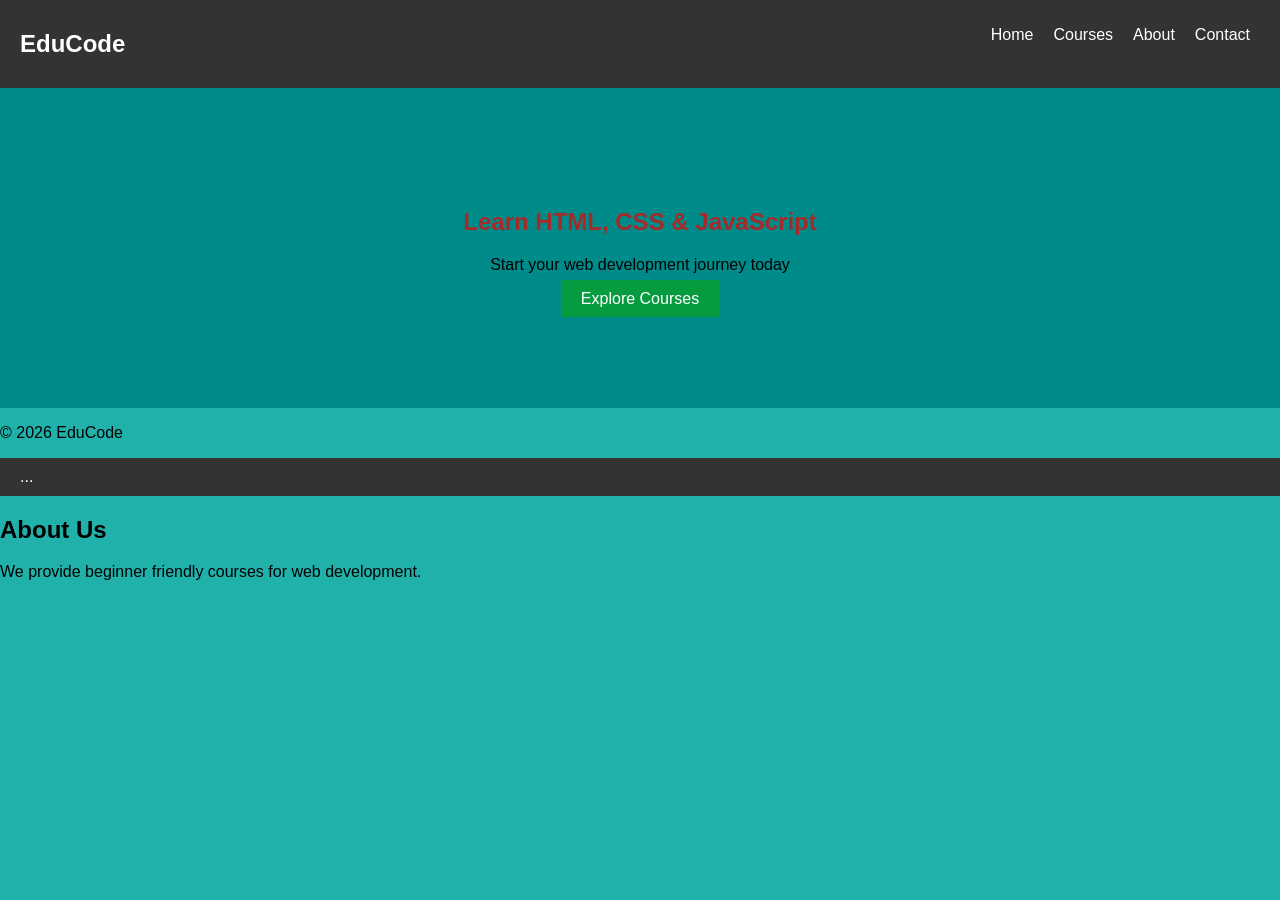
<file: 1st website/index.html>
<!DOCTYPE html>
<html lang="en">
<head>
  <meta charset="UTF-8">
  <meta name="viewport" content="width=device-width, initial-scale=1.0">
  <title>EduCode - Learn Web Development</title>
  <link rel="stylesheet" href="style.css">
</head>
<body>
  <nav>
    <h2>EduCode</h2>
    <ul>
      <li><a href="index.html">Home</a></li>
      <li><a href="courses.html">Courses</a></li>
      <li><a href="about.html">About</a></li>
      <li><a href="contact.html">Contact</a></li>
    </ul>
  </nav>

  <section class="hero" style="background-color: darkcyan;">
    <h1 style="color: brown;">Learn HTML, CSS & JavaScript</h1>
    <p style="text-decoration: solid;">Start your web development journey today</p>
    <a href="courses.html" class="btn">Explore Courses</a>
  </section>

  <footer>
    <p>© 2026 EduCode</p>
  </footer>
</body>
</html>




<!-- ================= ABOUT PAGE (about.html) ================= -->
<!DOCTYPE html>
<html lang="en">
<head>
  <meta charset="UTF-8">
  <meta name="viewport" content="width=device-width, initial-scale=1.0">
  <title>About</title>
  <link rel="stylesheet" href="style.css">
</head>
<body>
  <nav>...</nav>
  <section class="about">
    <h1>About Us</h1>
    <p>We provide beginner friendly courses for web development.</p>
  </section>
</body>
</html>
</file>
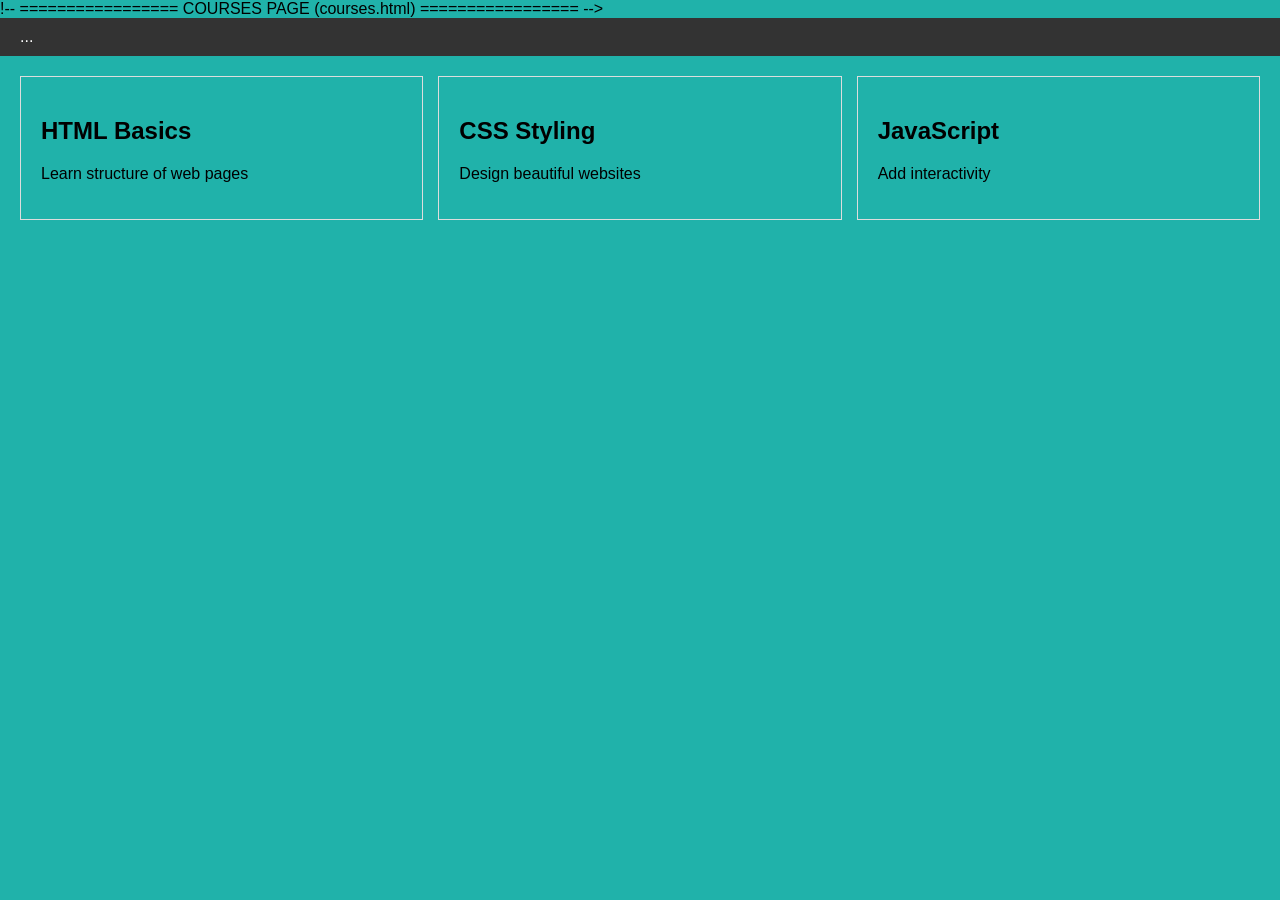
<file: 1st website/courses.html>
!-- ================= COURSES PAGE (courses.html) ================= -->
<!DOCTYPE html>
<html lang="en">
<head>
  <meta charset="UTF-8">
  <meta name="viewport" content="width=device-width, initial-scale=1.0">
  <title>Courses</title>
  <link rel="stylesheet" href="style.css">
</head>
<body>
  <nav>...</nav>

  <section class="courses">
    <div class="card">
      <h2>HTML Basics</h2>
      <p>Learn structure of web pages</p>
      

    </div>
    <div class="card">
      <h2>CSS Styling</h2>
      <p>Design beautiful websites</p>
    </div>
    <div class="card">
      <h2>JavaScript</h2>
      <p>Add interactivity</p>
    </div>
  </section>
</body>
</html>
</file>
<file: 1st website/style.css>
body {
  margin: 0;
  font-family: Arial;
  background-color: lightseagreen;
}
classhero.h1{
    background-color: lightsteelblue;
}
classhero.p{
    background-color: lightsteelblue;
}
nav {
  display: flex;
  justify-content: space-between;
  background: #333;
  color: white;
  padding: 10px 20px;
}

nav ul {
  display: flex;
  list-style: none;
}

nav ul li {
  margin: 0 10px;
}

nav ul li a {
  color: white;
  text-decoration: none;
}

.hero {
  text-align: center;
  padding: 100px 20px;
  background: #f4f4f4;
}

.btn {
  padding: 10px 20px;
  background: rgb(7, 155, 64);
  color: white;
  text-decoration: none;
}

.courses {
  display:flex;
  flex-wrap: wrap;
  gap: 15px;
  padding: 20px;
  radius: 15px;
}

.card {
  flex: 1 1 300px;
  padding: 20px;
  border: 1px solid #ddd;
}

.contact form {
  display: flex;
  flex-direction: column;
  gap: 10px;
  padding: 20px;
}

@media(max-width: 768px) {
  nav ul {
    flex-direction: column;
  }
</file>
